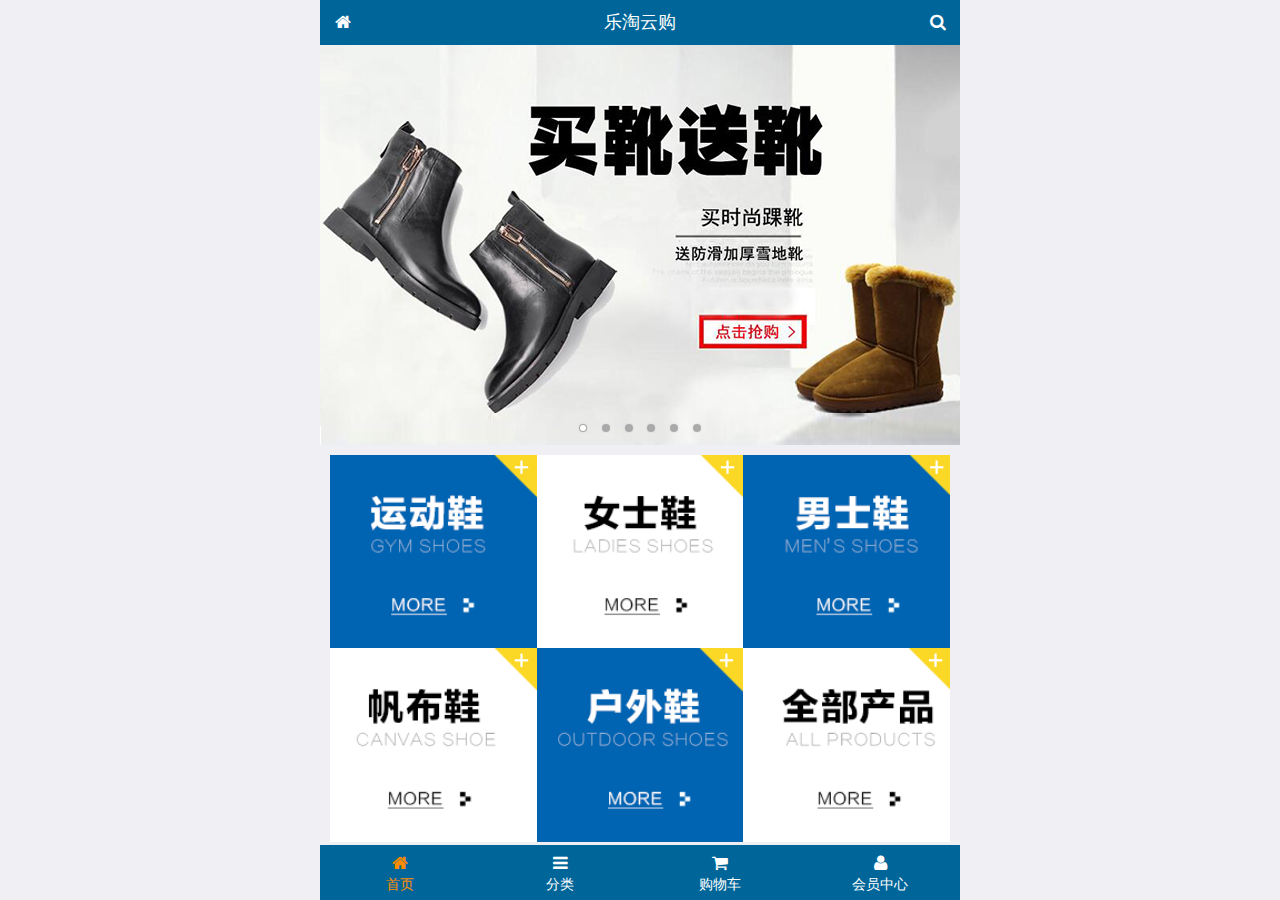
<file: front/index.html>
<!DOCTYPE html>
<html>
<head lang="en">
    <meta charset="UTF-8">
    <meta name="viewport"
          content="width=device-width, user-scalable=no, initial-scale=1.0, maximum-scale=1.0, minimum-scale=1.0"/>
    <link rel="stylesheet" href="lib/fa/css/font-awesome.css"/>
    <link rel="stylesheet" href="lib/mui/css/mui.css"/>
    <link rel="stylesheet" href="css/index.css"/>
    <link rel="stylesheet" href="css/common.css"/>
    <title>乐淘移动端首页</title>
</head>
<body>
<div class="lt_container">
    <div class="lt_header">
        <a href="index.html" class="icon_left">
            <span class="fa fa-home"></span>
        </a>
        <h4>乐淘云购</h4>
        <a href="index.html" class="icon_right">
            <span class="fa fa-search"></span>
        </a>
    </div>
    <div class="lt_main">
        <div class="mui-scroll-wrapper">
            <div class="mui-scroll">
                <!-- 轮播图-->
                <div class="mui-slider">

                     <!--放图片-->
                    <div class="mui-slider-group mui-slider-loop">
                        <div class="mui-slider-item mui-slider-item-duplicate"><a href="#"><img src="images/banner6.png" /></a></div>
                        <div class="mui-slider-item"><a href="#"><img src="images/banner1.png" /></a></div>
                        <div class="mui-slider-item"><a href="#"><img src="images/banner2.png" /></a></div>
                        <div class="mui-slider-item"><a href="#"><img src="images/banner3.png" /></a></div>
                        <div class="mui-slider-item"><a href="#"><img src="images/banner4.png" /></a></div>
                        <div class="mui-slider-item"><a href="#"><img src="images/banner5.png" /></a></div>
                        <div class="mui-slider-item"><a href="#"><img src="images/banner6.png" /></a></div>
                        <div class="mui-slider-item mui-slider-item-duplicate"><a href="#"><img src="images/banner1.png" /></a></div>
                    </div>
                    <!-- 放圆点-->
                    <div class="mui-slider-indicator">
                        <div class="mui-indicator mui-active"></div>
                        <div class="mui-indicator"></div>
                        <div class="mui-indicator"></div>
                        <div class="mui-indicator"></div>
                        <div class="mui-indicator"></div>
                        <div class="mui-indicator"></div>
                    </div>
                </div>
                <div class="nav">
                    <ul class="mui-clearfix">
                        <li>
                            <a href="#"><img src="images/nav1.png" alt=""/></a>
                        </li>
                        <li>
                            <a href="#"><img src="images/nav2.png" alt=""/></a>
                        </li>
                        <li>
                            <a href="#"><img src="images/nav3.png" alt=""/></a>
                        </li>
                        <li>
                            <a href="#"><img src="images/nav4.png" alt=""/></a>
                        </li>
                        <li>
                            <a href="#"><img src="images/nav5.png" alt=""/></a>
                        </li>
                        <li>
                            <a href="#"><img src="images/nav6.png" alt=""/></a>
                        </li>
                    </ul>
                </div>
                <!-- 商品区-->
                <div class="product mui-clearfix">
                    <a href="#">
                        <img src="images/product.jpg" alt=""/>
                        <p>adidas阿迪达斯 男式 场下休闲篮球鞋S83700场下休闲篮球鞋S83700</p>
                        <p>
                            <span>&yen;560</span>
                            <span>&yen;580</span>
                        </p>
                        <button class="mui-btn mui-btn-primary">立即购买</button>
                    </a>
                    <a href="#">
                        <img src="images/product.jpg" alt=""/>
                        <p>adidas阿迪达斯 男式 场下休闲篮球鞋S83700场下休闲篮球鞋S83700</p>
                        <p>
                            <span>&yen;560</span>
                            <span>&yen;580</span>
                        </p>
                        <button class="mui-btn mui-btn-primary">立即购买</button>
                    </a>
                    <a href="#">
                        <img src="images/product.jpg" alt=""/>
                        <p>adidas阿迪达斯 男式 场下休闲篮球鞋S83700场下休闲篮球鞋S83700</p>
                        <p>
                            <span>&yen;560</span>
                            <span>&yen;580</span>
                        </p>
                        <button class="mui-btn mui-btn-primary">立即购买</button>
                    </a>
                    <a href="#">
                        <img src="images/product.jpg" alt=""/>
                        <p>adidas阿迪达斯 男式 场下休闲篮球鞋S83700场下休闲篮球鞋S83700</p>
                        <p>
                            <span>&yen;560</span>
                            <span>&yen;580</span>
                        </p>
                        <button class="mui-btn mui-btn-primary">立即购买</button>
                    </a>
                </div>
            </div>
        </div>
    </div>
    <div class="lt_footer">
        <ul>
            <li class="now">
                <a href="index.html">
                    <span class="fa fa-home"></span>
                    <p>首页</p>
                </a>
            </li>
            <li>
                <a href="category.html">
                    <span class="fa fa-bars"></span>
                    <p>分类</p>
                </a>
            </li>
            <li>
                <a href="cart.html">
                    <span class="fa fa-shopping-cart"></span>
                    <p>购物车</p>
                </a>
            </li>
            <li>
                <a href="user.html">
                    <span class="fa fa-user"></span>
                    <p>会员中心</p>
                </a>
            </li>
        </ul>
    </div>
</div>


<script src="lib/mui/js/mui.js"></script>
<script src="js/common.js"></script>
<script src="js/index.js"></script>
</body>
</html>
</file>
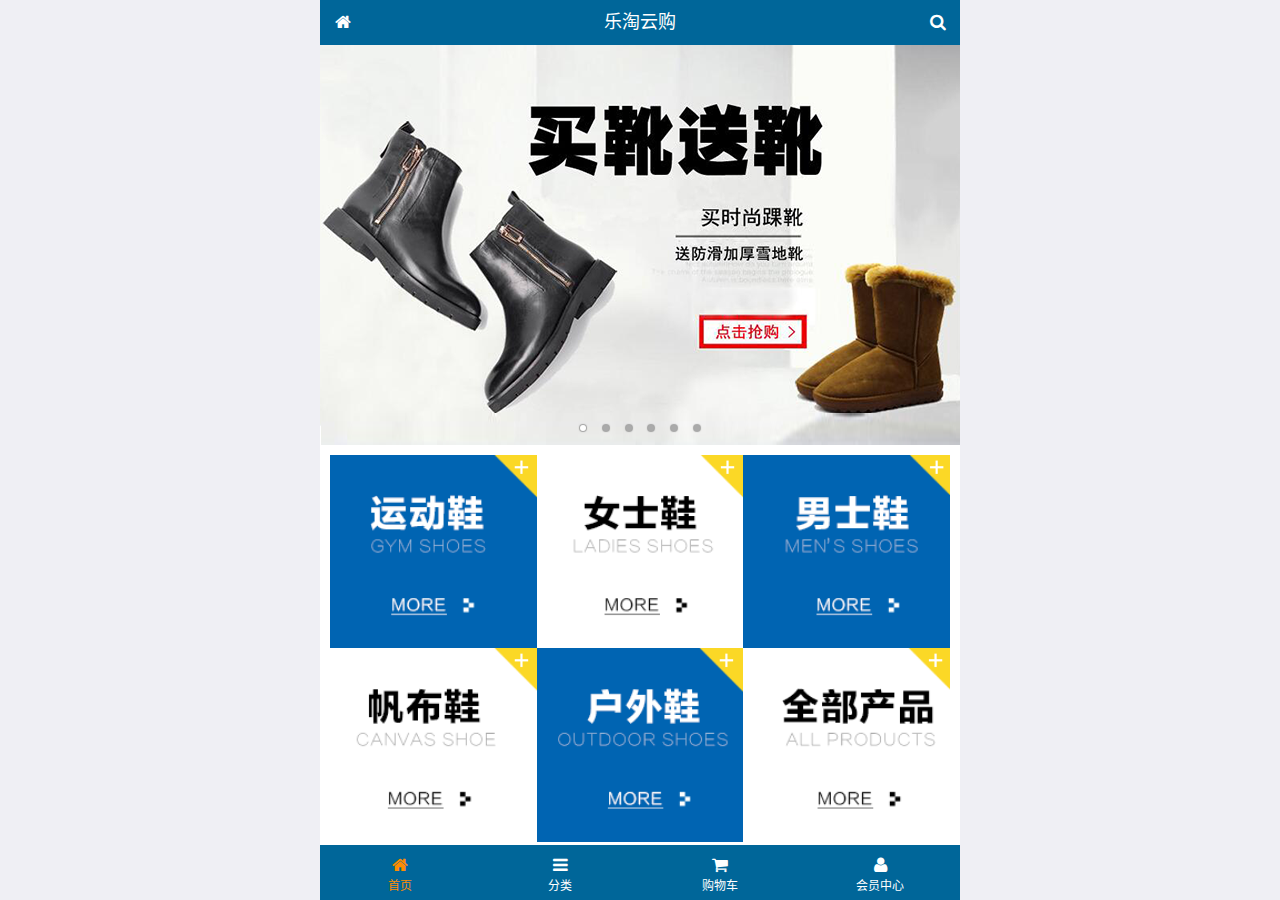
<file: mobile/index.html>
<!DOCTYPE html>
<html lang="zh-CN">
<head>
  <meta charset="UTF-8">
  <meta name="viewport"
        content="width=device-width, user-scalable=no, initial-scale=1.0, maximum-scale=1.0, minimum-scale=1.0">
  <title>乐淘商城-首页</title>
  <link rel="icon" href="favicon.ico" type="image/x-icon">
  <link rel="stylesheet" href="lib/mui/css/mui.css">
  <link rel="stylesheet" href="lib/fa/css/font-awesome.css">
  <link rel="stylesheet" href="css/common.css">
  <link rel="stylesheet" href="css/index.css">

</head>
<body>

<div class="lt_container">
  
  <div class="lt_header">
    <a class="icon_left" href="index.html"><span class="fa fa-home"></span></a>
    <h4>乐淘云购</h4>
    <a class="icon_right" href="search.html"><span class="fa fa-search"></span></a>
  </div>

  <div class="lt_main">

    <!--滚动容器的父盒子-->
    <div class="mui-scroll-wrapper">
      <!--子盒子-->
      <div class="mui-scroll">
        <!--这里放置真实显示的DOM内容-->

        <!--轮播图-->
        <div class="mui-slider">
          <div class="mui-slider-group mui-slider-loop">
          <div class="mui-slider-item mui-slider-item-duplicate"><a href="#"><img src="images/banner6.png" /></a></div>
          <div class="mui-slider-item"><a href="#"><img src="images/banner1.png" /></a></div>
          <div class="mui-slider-item"><a href="#"><img src="images/banner2.png" /></a></div>
          <div class="mui-slider-item"><a href="#"><img src="images/banner3.png" /></a></div>
          <div class="mui-slider-item"><a href="#"><img src="images/banner4.png" /></a></div>
          <div class="mui-slider-item"><a href="#"><img src="images/banner5.png" /></a></div>
          <div class="mui-slider-item"><a href="#"><img src="images/banner6.png" /></a></div>
          <div class="mui-slider-item mui-slider-item-duplicate"><a href="#"><img src="images/banner1.png" /></a></div>
        </div>
          <div class="mui-slider-indicator">
            <div class="mui-indicator mui-active"></div>
            <div class="mui-indicator"></div>
            <div class="mui-indicator"></div>
            <div class="mui-indicator"></div>
            <div class="mui-indicator"></div>
            <div class="mui-indicator"></div>
          </div>
        </div>

        <!--导航栏-->
        <div class="lt_nav">

          <ul class="mui-clearfix">
            <li><a href="#"><img src="images/nav1.png" alt=""></a></li>
            <li><a href="#"><img src="images/nav2.png" alt=""></a></li>
            <li><a href="#"><img src="images/nav3.png" alt=""></a></li>
            <li><a href="#"><img src="images/nav4.png" alt=""></a></li>
            <li><a href="#"><img src="images/nav5.png" alt=""></a></li>
            <li><a href="#"><img src="images/nav6.png" alt=""></a></li>
          </ul>

        </div>
        
        
        <!--商品区域-->
        <div class="lt_product mui-clearfix">
  
          <a href="#" class="item">
            <img src="images/product.jpg" alt="">
            <p class="mui-ellipsis-2">adidas阿迪达斯 男式 场下休闲篮球鞋S83700场下休闲篮球鞋S83700 </p>
            <p>
              <span class="price">&yen;560</span>
              <span class="oldPrice">&yen;580</span>
            </p>
            <button class="mui-btn mui-btn-blue">立即购买</button>
          </a>
          <a href="#" class="item">
            <img src="images/product.jpg" alt="">
            <p class="mui-ellipsis-2">adidas阿迪达斯 男式 场下休闲篮球鞋S83700场下休闲篮球鞋S83700 </p>
            <p>
              <span class="price">&yen;560</span>
              <span class="oldPrice">&yen;580</span>
            </p>
            <button class="mui-btn mui-btn-blue">立即购买</button>
          </a>
          <a href="#" class="item">
            <img src="images/product.jpg" alt="">
            <p class="mui-ellipsis-2">adidas阿迪达斯 男式 场下休闲篮球鞋S83700场下休闲篮球鞋S83700 </p>
            <p>
              <span class="price">&yen;560</span>
              <span class="oldPrice">&yen;580</span>
            </p>
            <button class="mui-btn mui-btn-blue">立即购买</button>
          </a>
          <a href="#" class="item">
            <img src="images/product.jpg" alt="">
            <p class="mui-ellipsis-2">adidas阿迪达斯 男式 场下休闲篮球鞋S83700场下休闲篮球鞋S83700 </p>
            <p>
              <span class="price">&yen;560</span>
              <span class="oldPrice">&yen;580</span>
            </p>
            <button class="mui-btn mui-btn-blue">立即购买</button>
          </a>
          
        </div>

      </div>
    </div>

  </div>

  <div class="lt_footer">
    <ul class="mui-clearfix">
      <li class="now">
        <a href="index.html">
          <span class="fa fa-home"></span>
          <p>首页</p>
        </a>
      </li>
      <li>
        <a href="category.html">
          <span class="fa fa-bars"></span>
          <p>分类</p>
        </a>
      </li>
      <li>
        <a href="cart.html">
          <span class="fa fa-shopping-cart"></span>
          <p>购物车</p>
        </a>
      </li>
      <li>
        <a href="user.html">
          <span class="fa fa-user"></span>
          <p>会员中心</p>
        </a>
      </li>
    </ul>
  </div>
  
</div>


<script src="lib/mui/js/mui.js"></script>
<script src="js/common.js"></script>
</body>
</html>
</file>
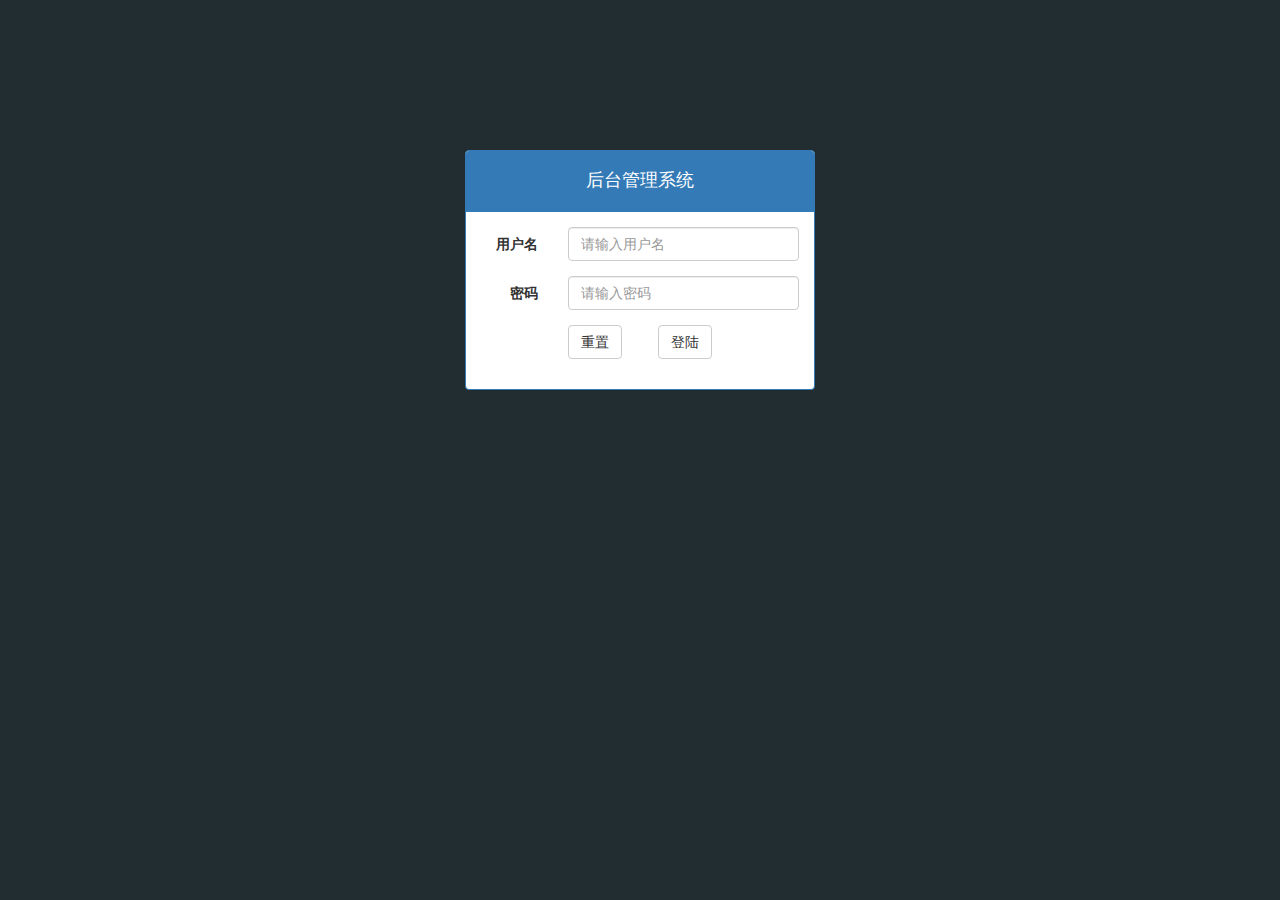
<file: back/login.html>
<!DOCTYPE html>
<html>
<head lang="en">
    <meta charset="UTF-8">
    <title>登陆页</title>
    <link rel="stylesheet" href="lib/bootstrap/css/bootstrap.min.css"/>
    <link rel="stylesheet" href="lib/bootstrap-validator/css/bootstrapValidator.min.css"/>
    <link rel="stylesheet" href="lib/nprogress/nprogress.css"/>
    <link rel="stylesheet" href="css/common.css"/>

</head>
<body class="body_bg">
    <div class="container">
        <div class="col-md-4 col-md-offset-4">
            <div class="panel panel-primary mt_150">
                <div class="panel-heading">
                    <h4 class="text-center">后台管理系统</h4>
                </div>
                <div class="panel-body">
                <form class="form-horizontal">
                    <div class="form-group">
                        <label for="username" class="col-sm-3 control-label">用户名</label>
                        <div class="col-sm-9">
                            <!-- autocomplete是自动补全默认是on-->
                            <input type="text" autocomplete="off" class="form-control" id="username" name="username" placeholder="请输入用户名">
                        </div>
                    </div>
                    <div class="form-group">
                        <label for="password" class="col-sm-3 control-label">密码</label>
                        <div class="col-sm-9">
                            <input type="password" class="form-control" id="password" name="password" placeholder="请输入密码">
                        </div>
                    </div>
                    <div class="form-group">
                        <div class="col-sm-offset-3 col-sm-6">
                            <button type="reset" class="btn btn-default pull-left">重置</button>
                            <button type="submit" class="btn btn-default pull-right">登陆</button>
                        </div>
                    </div>
                </form>
            </div>
            </div>
        </div>
    </div>
</body>
<script src="lib/jquery/jquery.min.js"></script>
<script src="lib/bootstrap/js/bootstrap.min.js"></script>
<script src="lib/bootstrap-validator/js/bootstrapValidator.min.js"></script>
<script src="js/common.js"></script>
<script src="js/login.js"></script>
</html>
</file>
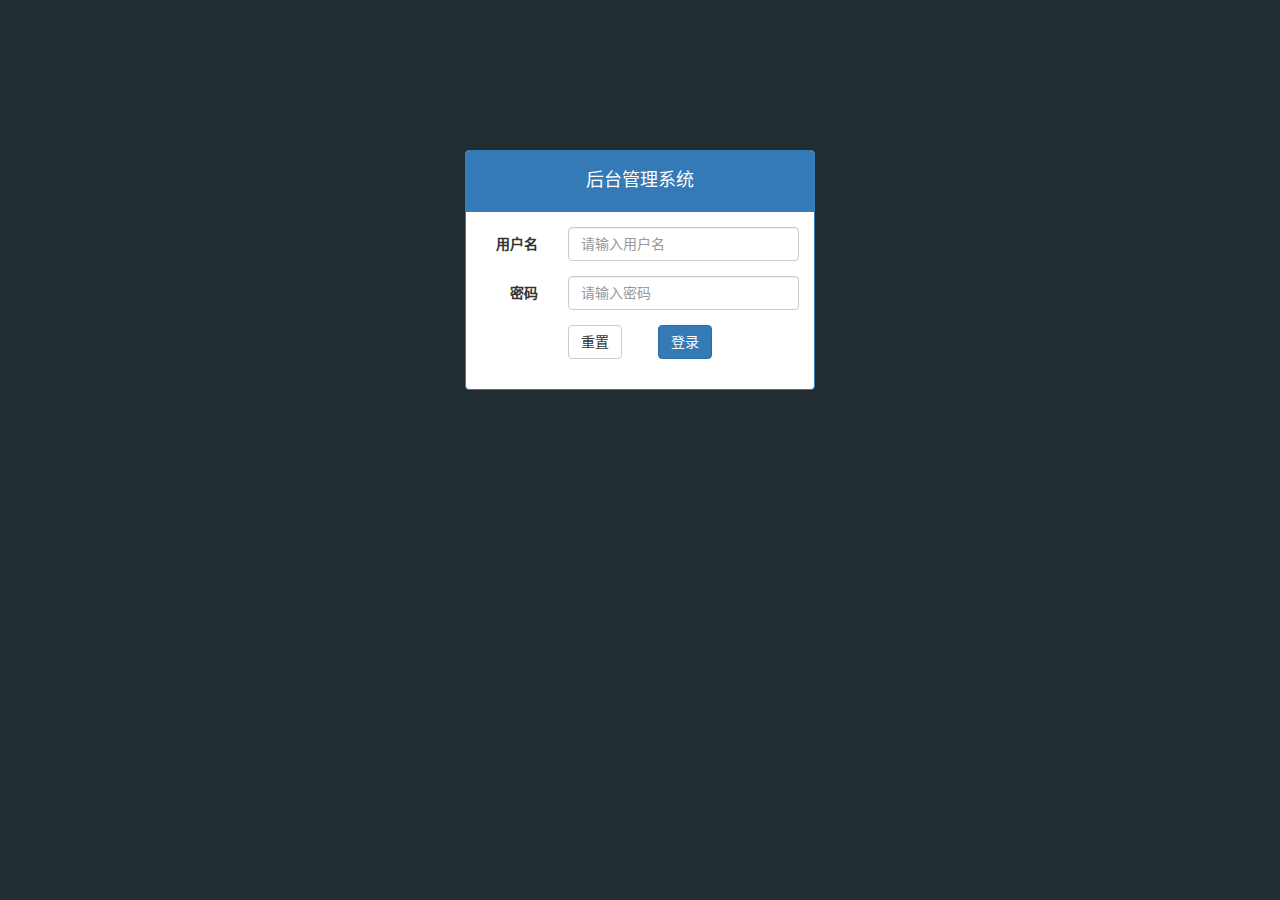
<file: manage/login.html>
<!DOCTYPE html>
<html lang="zh-CN">
<head>
  <meta charset="UTF-8">
  <title>乐淘管理系统-登录</title>
  <link rel="stylesheet" href="lib/bootstrap/css/bootstrap.css">
  <link rel="stylesheet" href="lib/bootstrap-validator/css/bootstrapValidator.css">
  <link rel="stylesheet" href="lib/nprogress/nprogress.css">
  <link rel="stylesheet" href="css/common.css">
</head>
<body class="body_bg">


<div class="container">
  <div class="col-md-4 col-md-offset-4">
    <div class="panel panel-primary mt_150">
      <div class="panel-heading">
        <h4>后台管理系统</h4>
      </div>
      <div class="panel-body">
        <form class="form-horizontal">
          <div class="form-group">
            <label for="username" class="col-sm-3 control-label">用户名</label>
            <div class="col-sm-9">
              <input type="text" autocomplete="off" name="username" class="form-control" id="username" placeholder="请输入用户名">
            </div>
          </div>
          <div class="form-group">
            <label for="password" class="col-sm-3 control-label">密码</label>
            <div class="col-sm-9">
              <input type="password" name="password" class="form-control" id="password" placeholder="请输入密码">
            </div>
          </div>
          <div class="form-group">
            <div class="col-sm-offset-3 col-sm-6">
              <button type="reset" class="btn btn-default pull-left">重置</button>
              <button type="submit" class="btn btn-primary pull-right">登录</button>
            </div>
          </div>
        </form>
      </div>
    </div>
  </div>
</div>



<script src="lib/jquery/jquery.js"></script>
<script src="lib/bootstrap/js/bootstrap.js"></script>
<script src="lib/bootstrap-validator/js/bootstrapValidator.js"></script>
<script src="lib/nprogress/nprogress.js"></script>
<script src="js/common.js"></script>
<script src="js/login.js"></script>
</body>
</html>
</file>
<file: front/css/index.css>
@charset "UTF-8";
.nav{
    padding: 10px;
}
.nav li{
    float: left;
    width: 33.33%;
}
.product{
    padding: 10px;
}
.product a{
    padding: 10px;
    float: left;
    width: 48%;
    border: 1px solid #ccc;
    /*margin-right: 15px;*/
    margin-bottom: 10px;
    text-align: center;
}
.product a:nth-child(odd){
    /*margin-right: 4%;*/
    margin-right: 20px;
}
</file>
<file: front/css/common.css>
@charset "UTF-8";
*{
    padding: 0;
    margin: 0;
    list-style: none;
}
body,
html{
    height: 100%;
}
img{
    display: block;
    width: 100%;
}
.lt_container{
    width: 100%;
    height: 100%;
    /*background-color: pink;*/
    max-width: 640px;
    min-width: 320px;
    margin:0 auto;
    position: relative;
    overflow: hidden;
    padding-top: 45px;
    padding-bottom: 55px;
}
/*头部*/
.lt_header{
    height: 45px;
    width: 100%;
    background-color: #069;
    position: absolute;
    top: 0;
    left: 0;
}
.lt_header .icon_left,
.lt_header .icon_right{
    width: 45px;
    height: 45px;
    top:0;
    position: absolute;
    text-align: center;
    line-height: 45px;
    color: #fff;
}
.lt_header .icon_left{
    left: 0;
}
.lt_header .icon_right{
    right: 0;
}
.lt_header h4{
    text-align: center;
    line-height: 45px;
    font-weight: 400;
    color: #fff;
    margin:0;
}
/*尾部*/
.lt_footer{
    height: 55px;
    width: 100%;
    background-color: #069;
    position: absolute;
    bottom: 0;
    left: 0;

}
.lt_footer ul{
    overflow: hidden;
}
.lt_footer ul li{
    float: left;
    width: 25%;
    text-align: center;
    margin-top: 8px;
}
.lt_footer ul li a{
    color: #fff;
}
.lt_footer ul li p{
    color: #fff;
}
.lt_footer ul li.now a{
    color: darkorange;
}
.lt_footer ul li.now p{
    color: darkorange;
}
.lt_main{
    width: 100%;
    height: 100%;
    /*background-color: green;*/
    position: relative;
    overflow: hidden;
}
</file>
<file: mobile/css/common.css>
@charset "UTF-8";

html,body {
  height: 100%;
}

* {
  margin: 0;
  padding: 0;
  list-style: none;
}

img {
  width: 100%;
  display: block;
}

.lt_container {
  width: 100%;
  height: 100%;
  max-width: 640px;
  min-width: 320px;
  margin: 0 auto;
  position: relative;
  padding-top: 45px;
  padding-bottom: 55px;
}

.lt_header {
  width: 100%;
  height: 45px;
  background-color: #069;
  position: absolute;
  top: 0;
}


.lt_header .icon_left,
.lt_header .icon_right{
  height: 45px;
  width: 45px;
  position: absolute;
  top: 0;
  color: #fff;
  text-align: center;
  line-height: 45px;
}

.lt_header h4 {
  text-align: center;
  line-height: 45px;
  color: #fff;
  font-weight: 400;
  margin: 0;
}

.lt_header .icon_left {
  left: 0;
}

.lt_header .icon_right {
  right: 0;
}




.lt_footer {
  width: 100%;
  height: 55px;
  background-color: #069;
  position: absolute;
  bottom: 0;
}


.lt_footer li {
  float: left;
  width: 25%;
  text-align: center;
  padding-top: 10px;
}

/*这句话是什么意思  必须是.lt_footer下的li并且还要有now这个类才会生效*/
.lt_footer li.now a{
  color: darkorange;
}

.lt_footer li.now p {
  color: darkorange;
}

.lt_footer a {
  color: #fff;
}

.lt_footer p {
  color: #fff;
  font-size: 12px;
  margin: 0;
}



.lt_main {
  width: 100%;
  height: 100%;
  background-color: #fff;
  /*可以保证，所有的内容全部都是在main内部*/
  overflow: hidden;
  position: relative;
}



.lt_product {
  padding: 10px;
}

.lt_product .item {
  display: block;
  float: left;
  width: 48%;
  border: 1px solid #ccc;
  padding: 10px;
  text-align: center;
  margin-bottom: 10px;
}

.lt_product .item:nth-child(odd){
  margin-right: 4%;
}

.lt_product .item .proName {
  height: 39px;
}

.lt_product .item .price {
  color: red;
}

.lt_product .item .oldPrice {
  text-decoration: line-through;
}



.lt_search {
  padding: 10px;
  position: relative;
}

.lt_search .search_input {
  height: 34px;
  border: 1px solid #007aff;
  font-size: 12px;
  border-radius: 5px;
  margin: 0;
}

.lt_search .search_btn {
  position: absolute;
  right: 10px;
  top: 10px;
  border-radius: 0 5px 5px 0;
}
</file>
<file: mobile/css/index.css>
@charset "UTF-8";

.lt_nav {
  padding: 10px;
}

.lt_nav li {
  width: 33.33%;
  float: left;
}
</file>
<file: back/lib/nprogress/nprogress.css>
/* Make clicks pass-through */
#nprogress {
  pointer-events: none;
}

#nprogress .bar {
  background: greenyellow;

  position: fixed;
  z-index: 10000;
  top: 0;
  left: 0;

  width: 100%;
  height: 2px;
}

/* Fancy blur effect */
#nprogress .peg {
  display: block;
  position: absolute;
  right: 0px;
  width: 100px;
  height: 100%;
  box-shadow: 0 0 10px #29d, 0 0 5px #29d;
  opacity: 1.0;

  -webkit-transform: rotate(3deg) translate(0px, -4px);
      -ms-transform: rotate(3deg) translate(0px, -4px);
          transform: rotate(3deg) translate(0px, -4px);
}

/* Remove these to get rid of the spinner */
#nprogress .spinner {
  display: block;
  position: fixed;
  z-index: 1031;
  top: 15px;
  right: 15px;
}

#nprogress .spinner-icon {
  width: 18px;
  height: 18px;
  box-sizing: border-box;

  border: solid 2px transparent;
  border-top-color: #29d;
  border-left-color: #29d;
  border-radius: 50%;

  -webkit-animation: nprogress-spinner 400ms linear infinite;
          animation: nprogress-spinner 400ms linear infinite;
}

.nprogress-custom-parent {
  overflow: hidden;
  position: relative;
}

.nprogress-custom-parent #nprogress .spinner,
.nprogress-custom-parent #nprogress .bar {
  position: absolute;
}

@-webkit-keyframes nprogress-spinner {
  0%   { -webkit-transform: rotate(0deg); }
  100% { -webkit-transform: rotate(360deg); }
}
@keyframes nprogress-spinner {
  0%   { transform: rotate(0deg); }
  100% { transform: rotate(360deg); }
}
</file>
<file: back/css/common.css>
@charset "UTF-8";
body,html{
    height: 100%;
}
*{
    padding: 0;
    margin: 0;
    list-style: none;
}
a,a:link,a:visited,a:hover,a:active{
    text-decoration: none;
}
.body_bg{
    background-color: #222d32;
}
.mt_150{
    margin-top:150px;
    margin-bottom: 20px;
}
</file>
<file: manage/lib/nprogress/nprogress.css>
/* Make clicks pass-through */
#nprogress {
  pointer-events: none;
}

#nprogress .bar {
  background: greenyellow;

  position: fixed;
  z-index: 10000;
  top: 0;
  left: 0;

  width: 100%;
  height: 2px;
}

/* Fancy blur effect */
#nprogress .peg {
  display: block;
  position: absolute;
  right: 0px;
  width: 100px;
  height: 100%;
  box-shadow: 0 0 10px #29d, 0 0 5px #29d;
  opacity: 1.0;

  -webkit-transform: rotate(3deg) translate(0px, -4px);
      -ms-transform: rotate(3deg) translate(0px, -4px);
          transform: rotate(3deg) translate(0px, -4px);
}

/* Remove these to get rid of the spinner */
#nprogress .spinner {
  display: block;
  position: fixed;
  z-index: 1031;
  top: 15px;
  right: 15px;
}

#nprogress .spinner-icon {
  width: 18px;
  height: 18px;
  box-sizing: border-box;

  border: solid 2px transparent;
  border-top-color: #29d;
  border-left-color: #29d;
  border-radius: 50%;

  -webkit-animation: nprogress-spinner 400ms linear infinite;
          animation: nprogress-spinner 400ms linear infinite;
}

.nprogress-custom-parent {
  overflow: hidden;
  position: relative;
}

.nprogress-custom-parent #nprogress .spinner,
.nprogress-custom-parent #nprogress .bar {
  position: absolute;
}

@-webkit-keyframes nprogress-spinner {
  0%   { -webkit-transform: rotate(0deg); }
  100% { -webkit-transform: rotate(360deg); }
}
@keyframes nprogress-spinner {
  0%   { transform: rotate(0deg); }
  100% { transform: rotate(360deg); }
}
</file>
<file: manage/css/common.css>
@charset "UTF-8";
html,body {
  height: 100%;
}

a {
  text-decoration: none;
}

/*lv ha*/
a:link, a:visited, a:hover, a:active {
  text-decoration: none;
}


* {
  margin: 0;
  padding: 0;
  list-style: none;
}

.table.table-bordered td {
  text-align: center;
  vertical-align: middle;
}


.body_bg{
  background-color: #222d32;
}

.mt_150{
  margin-top: 150px;
}

.mb_20 {
  margin-bottom: 20px;
}

.panel h4 {
  text-align: center;
}


/*侧边栏*/
.lt_aside {
  width: 180px;
  height: 100%;
  background-color: #222d32;
  position: fixed;
  top: 0;
  left: 0;
  transition: all 1s;
  z-index: 999;
}

.lt_aside.now {
  left: -180px;
}

.lt_aside .brand a {
  display: block;
  width: 180px;
  height: 50px;
  background-color: #367fa9;
  text-align: center;
  line-height: 50px;
  font-size: 24px;
  color: #fff;
}

.lt_aside .user {
  width: 180px;
  height: 150px;
}

.lt_aside .user img {
  width: 80px;
  height: 80px;
  display: block;
  border-radius: 50%;
  margin: 30px auto 0;
}

.lt_aside .user p {
  height: 40px;
  line-height: 40px;
  color: #fff;
  text-align: center;
  font-size: 16px;
}

.lt_aside .nav a {
  display: block;
  height: 40px;
  line-height: 40px;
  padding-left: 30px;
  color: #ccc;
  border: 3px solid transparent;
}

.lt_aside .nav .child a {
  padding-left: 50px;
}

.lt_aside .nav a.now {
  border-left-color: #069;
  background-color: #1d1f21;
  color: #fff;
}


/*主体区样式*/
.lt_main {
  height: 100%;
  width: 100%;
  padding-left: 180px;
  transition: all 1s;
  padding-top: 70px;
}

.lt_main.now {
  padding-left: 0;
}

.lt_topbar {
  height: 50px;
  background-color: #3c8dbc;
  padding: 0 20px 0 200px;
  margin-bottom: 20px;
  position: fixed;
  width: 100%;
  top: 0;
  left: 0;
  z-index: 998;
  transition: all 1s;
}

.lt_topbar.now {
  padding-left: 20px;
}

.lt_topbar a {
  font-size: 16px;
  color: #fff;
  line-height: 50px;
}

/*报表*/
.pic_left,
.pic_right {
  width: 45%;
  height: 400px;
}


.fileupload_box {
  width: 82px;
  height: 34px;
  position: relative;
}

.fileupload_box:hover button {
  color: #333;
  background-color: #e6e6e6;
  border-color: #adadad;
}

.fileupload_box input {
  position: absolute;
  top: 0;
  left: 0;
  width: 100%;
  height: 100%;
  opacity: 0;
}
</file>
<file: back/lib/bootstrap-validator/css/bootstrapValidator.min.css>
/*!
 * BootstrapValidator (http://bootstrapvalidator.com)
 * The best jQuery plugin to validate form fields. Designed to use with Bootstrap 3
 *
 * @version     v0.5.1, built on 2014-08-22 4:55:09 PM
 * @author      https://twitter.com/nghuuphuoc
 * @copyright   (c) 2013 - 2014 Nguyen Huu Phuoc
 * @license     MIT
 */

.bv-form .help-block{margin-bottom:0}.bv-form .tooltip-inner{text-align:left}.nav-tabs li.bv-tab-success>a{color:#3c763d}.nav-tabs li.bv-tab-error>a{color:#a94442}
</file>
<file: manage/lib/bootstrap-validator/css/bootstrapValidator.css>
/**
 * BootstrapValidator (http://bootstrapvalidator.com)
 * The best jQuery plugin to validate form fields. Designed to use with Bootstrap 3
 *
 * @author      http://twitter.com/nghuuphuoc
 * @copyright   (c) 2013 - 2014 Nguyen Huu Phuoc
 * @license     MIT
 */

.bv-form .help-block {
    margin-bottom: 0;
}
.bv-form .tooltip-inner {
    text-align: left;
}
.nav-tabs li.bv-tab-success > a {
    color: #3c763d;
}
.nav-tabs li.bv-tab-error > a {
    color: #a94442;
}
</file>
